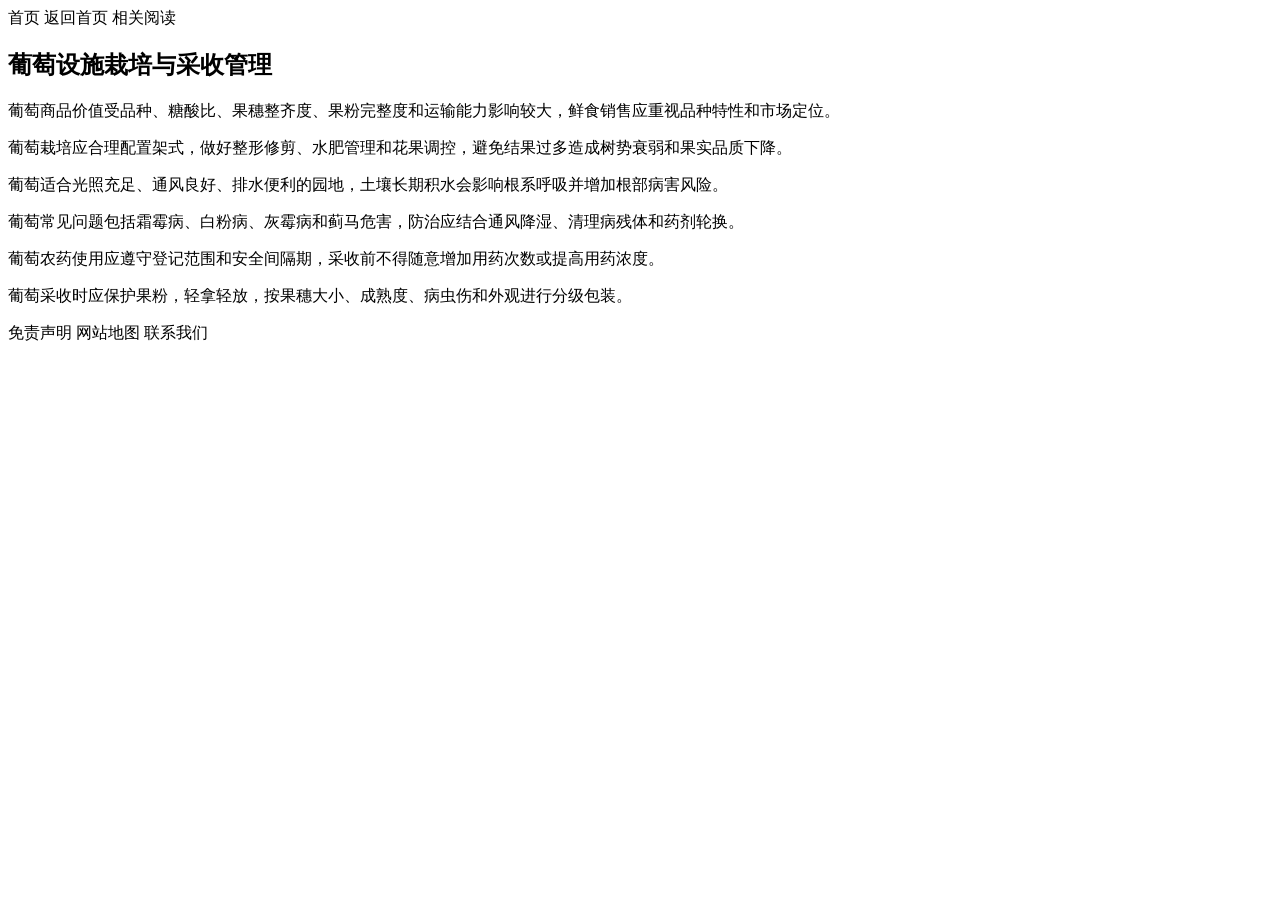
<file: data/member5/sample_pages/grape_management.html>
<!doctype html>
<html lang="zh-CN">
<head>
  <meta charset="utf-8">
  <title>葡萄设施栽培与采收管理</title>
</head>
<body>
  <header>首页 返回首页 相关阅读</header>
  <article>
    <h1>葡萄设施栽培与采收管理</h1>
    <p>葡萄商品价值受品种、糖酸比、果穗整齐度、果粉完整度和运输能力影响较大，鲜食销售应重视品种特性和市场定位。</p>
    <p>葡萄栽培应合理配置架式，做好整形修剪、水肥管理和花果调控，避免结果过多造成树势衰弱和果实品质下降。</p>
    <p>葡萄适合光照充足、通风良好、排水便利的园地，土壤长期积水会影响根系呼吸并增加根部病害风险。</p>
    <p>葡萄常见问题包括霜霉病、白粉病、灰霉病和蓟马危害，防治应结合通风降湿、清理病残体和药剂轮换。</p>
    <p>葡萄农药使用应遵守登记范围和安全间隔期，采收前不得随意增加用药次数或提高用药浓度。</p>
    <p>葡萄采收时应保护果粉，轻拿轻放，按果穗大小、成熟度、病虫伤和外观进行分级包装。</p>
  </article>
  <footer>免责声明 网站地图 联系我们</footer>
</body>
</html>
</file>
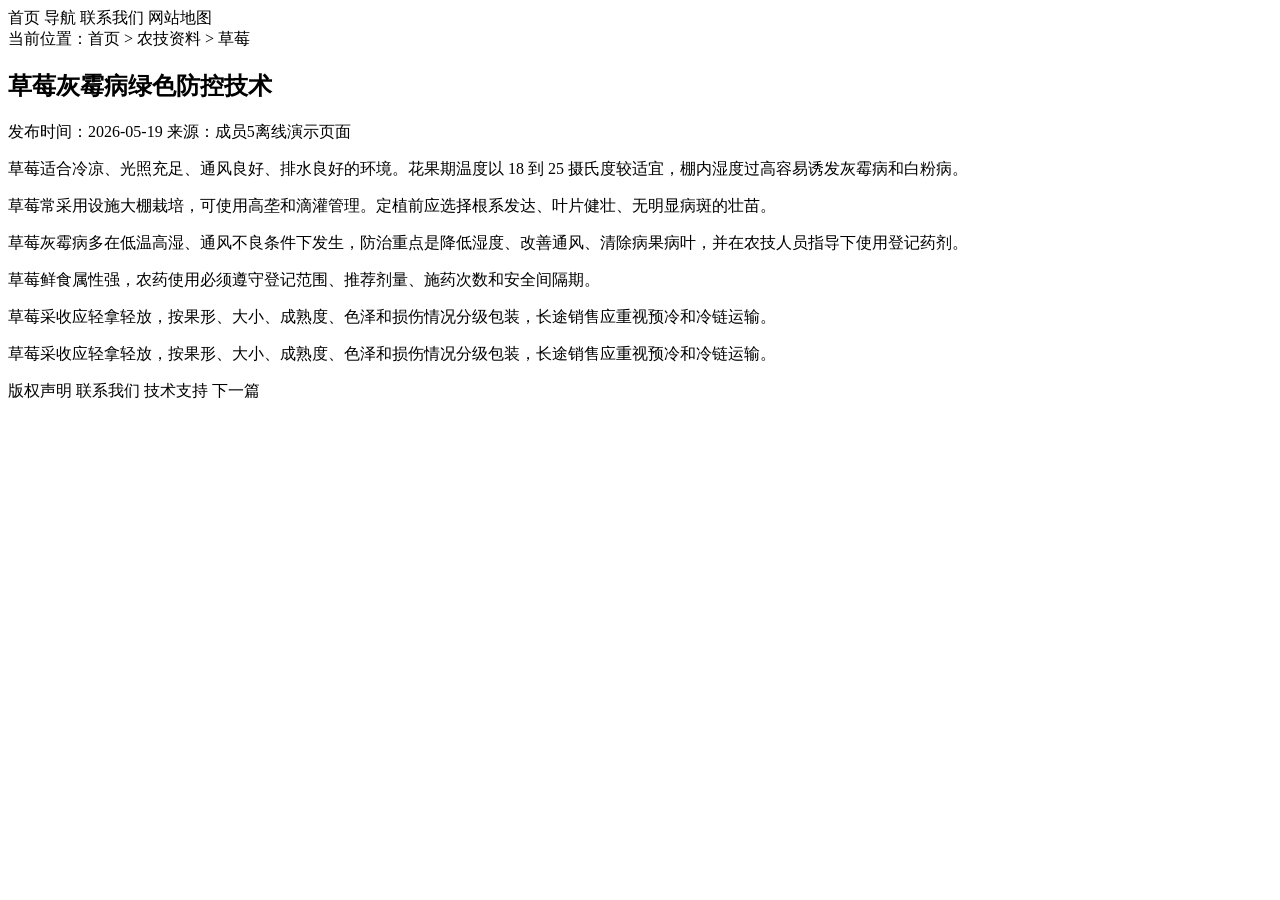
<file: data/member5/sample_pages/strawberry_gray_mold.html>
<!doctype html>
<html lang="zh-CN">
<head>
  <meta charset="utf-8">
  <title>草莓灰霉病绿色防控技术</title>
</head>
<body>
  <header>首页 导航 联系我们 网站地图</header>
  <nav>当前位置：首页 &gt; 农技资料 &gt; 草莓</nav>
  <article>
    <h1>草莓灰霉病绿色防控技术</h1>
    <p>发布时间：2026-05-19 来源：成员5离线演示页面</p>
    <p>草莓适合冷凉、光照充足、通风良好、排水良好的环境。花果期温度以 18 到 25 摄氏度较适宜，棚内湿度过高容易诱发灰霉病和白粉病。</p>
    <p>草莓常采用设施大棚栽培，可使用高垄和滴灌管理。定植前应选择根系发达、叶片健壮、无明显病斑的壮苗。</p>
    <p>草莓灰霉病多在低温高湿、通风不良条件下发生，防治重点是降低湿度、改善通风、清除病果病叶，并在农技人员指导下使用登记药剂。</p>
    <p>草莓鲜食属性强，农药使用必须遵守登记范围、推荐剂量、施药次数和安全间隔期。</p>
    <p>草莓采收应轻拿轻放，按果形、大小、成熟度、色泽和损伤情况分级包装，长途销售应重视预冷和冷链运输。</p>
    <p>草莓采收应轻拿轻放，按果形、大小、成熟度、色泽和损伤情况分级包装，长途销售应重视预冷和冷链运输。</p>
  </article>
  <footer>版权声明 联系我们 技术支持 下一篇</footer>
</body>
</html>
</file>
